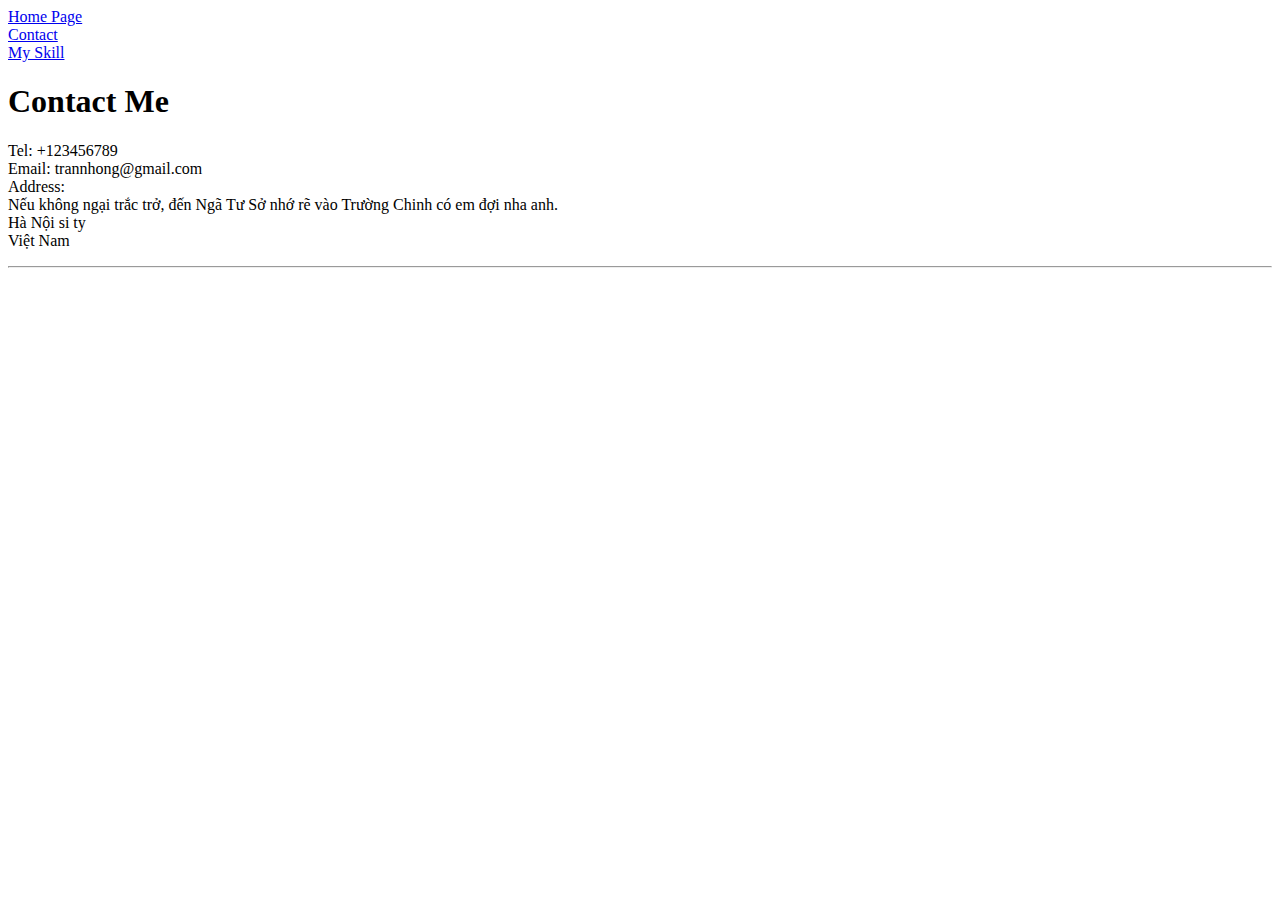
<file: more-info/contact.html>
<!DOCTYPE html>
<html lang="vi">

<head>
  <meta charset="UTF-8">
  <meta http-equiv="X-UA-Compatible" content="IE=edge">
  <meta name="viewport" content="width=device-width, initial-scale=1.0">
  <title>Contact Me</title>
</head>

<body>
  <!-- Thêm các link điều hướng -->
    <!-- 1. Điều hướng về trang chủ -->
    <a href="/">Home Page</a><br>
    <!-- 2. Điều hướng đến contact.html -->
     <a href="/more-info/contact.html">Contact</a><br>

    <!-- 3. Điều hướng đến my-skill.html -->
     <a href="/more-info/my-skill.html">My Skill</a>

  <h1>Contact Me</h1>
  <p>Tel: +123456789 <br>
    Email: trannhong@gmail.com<br>
    Address:<br>
    Nếu không ngại trắc trở, đến Ngã Tư Sở nhớ rẽ vào Trường Chinh có em đợi nha anh. <br />
    Hà Nội si ty<br />
    Việt Nam <br />
  </p>
  <hr>
</body>

</html>
</file>
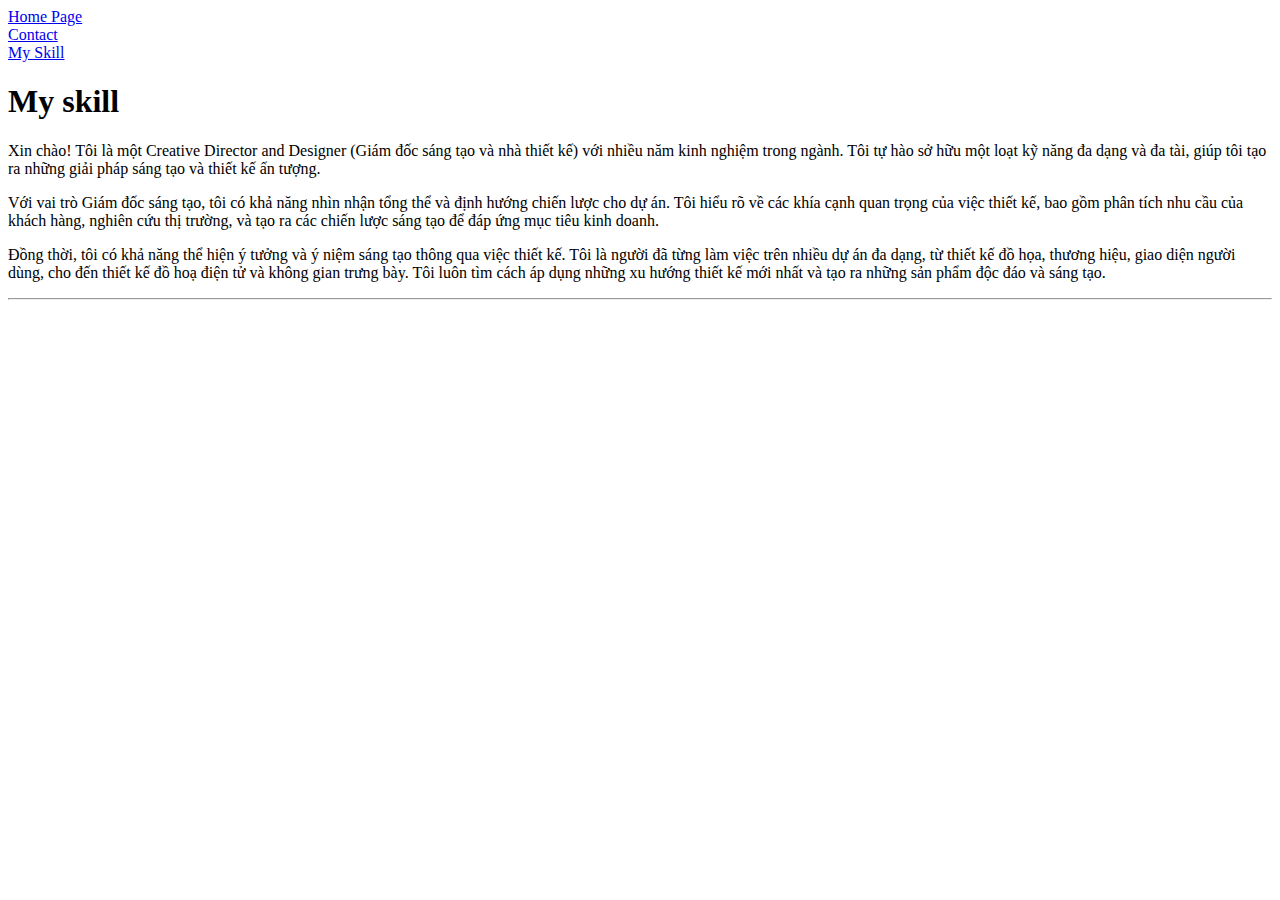
<file: more-info/my-skill.html>
<!DOCTYPE html>
<html lang="vi">

<head>
  <meta charset="UTF-8">
  <meta http-equiv="X-UA-Compatible" content="IE=edge">
  <meta name="viewport" content="width=device-width, initial-scale=1.0">
  <title>my skill</title>
</head>

<body>
  <!-- Thêm các link điều hướng -->
       <!-- 1. Điều hướng về trang chủ -->
    <a href="/">Home Page</a><br>
    <!-- 2. Điều hướng đến contact.html -->
     <a href="/more-info/contact.html">Contact</a><br>

    <!-- 3. Điều hướng đến my-skill.html -->
     <a href="/more-info/my-skill.html">My Skill</a>

  <h1>My skill</h1>
  <p>Xin chào! Tôi là một Creative Director and Designer (Giám đốc sáng tạo và nhà thiết kế) với nhiều năm kinh nghiệm
    trong ngành. Tôi tự hào sở hữu một loạt kỹ năng đa dạng và đa tài, giúp tôi tạo ra những giải pháp sáng tạo và thiết
    kế ấn tượng.</p>
  <p>Với vai trò Giám đốc sáng tạo, tôi có khả năng nhìn nhận tổng thể và định hướng chiến lược cho dự án. Tôi hiểu rõ
    về các khía cạnh quan trọng của việc thiết kế, bao gồm phân tích nhu cầu của khách hàng, nghiên cứu thị trường, và
    tạo ra các chiến lược sáng tạo để đáp ứng mục tiêu kinh doanh.</p>
  <p>Đồng thời, tôi có khả năng thể hiện ý tưởng và ý niệm sáng tạo thông qua việc thiết kế. Tôi là người đã từng làm
    việc trên nhiều dự án đa dạng, từ thiết kế đồ họa, thương hiệu, giao diện người dùng, cho đến thiết kế đồ hoạ điện
    tử và không gian trưng bày. Tôi luôn tìm cách áp dụng những xu hướng thiết kế mới nhất và tạo ra những sản phẩm độc
    đáo và sáng tạo.</p>
  <hr>

</body>

</html>
</file>
